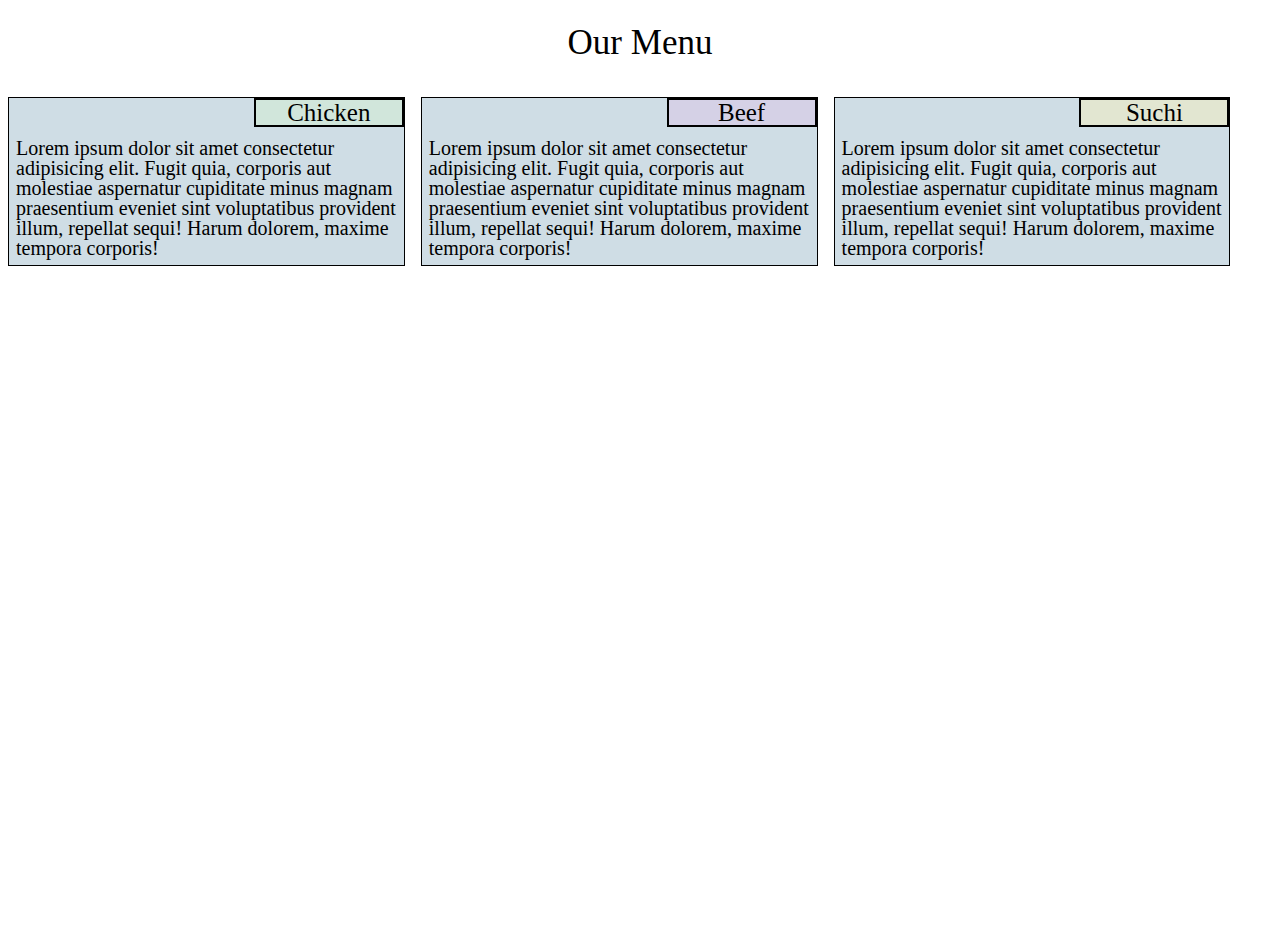
<file: module2-solution/index.html>
<!DOCTYPE html>
<html lang="en">
<head>
	<meta charset="UTF-8">
	<meta http-equiv="X-UA-Compatible" content="IE=edge">
	<meta name="viewport" content="width=device-width, initial-scale=1.0">
	<title>Module2-solution</title>
	<link rel="stylesheet" href="css/reset.css">
	<link rel="stylesheet" href="css/styles.css">
</head>
<body>
	<div class="wrapper">

		<h1>Our Menu</h1>

		<div class="chicken">
			<div class="inner">
				<div class="header">
					<h2>Chicken</h2>
				</div>
				Lorem ipsum dolor sit amet consectetur adipisicing elit. Fugit quia, corporis aut molestiae aspernatur cupiditate minus magnam praesentium eveniet sint voluptatibus provident illum, repellat sequi! Harum dolorem, maxime tempora corporis!
			</div>
		</div>

		<div class=beef>
			<div class="inner">
				<div class="header">
					<h2>Beef</h2>
				</div>
				Lorem ipsum dolor sit amet consectetur adipisicing elit. Fugit quia, corporis aut molestiae aspernatur cupiditate minus magnam praesentium eveniet sint voluptatibus provident illum, repellat sequi! Harum dolorem, maxime tempora corporis!
			</div>
		</div>

		<div class="suchi">
			<div class="inner">
				<div class="header">
					<h2>Suchi</h2>
				</div>
				Lorem ipsum dolor sit amet consectetur adipisicing elit. Fugit quia, corporis aut molestiae aspernatur cupiditate minus magnam praesentium eveniet sint voluptatibus provident illum, repellat sequi! Harum dolorem, maxime tempora corporis!
			</div>
		</div>
	</div>
	
	<script src="js/script.js"></script>
</body>
</html>
</file>
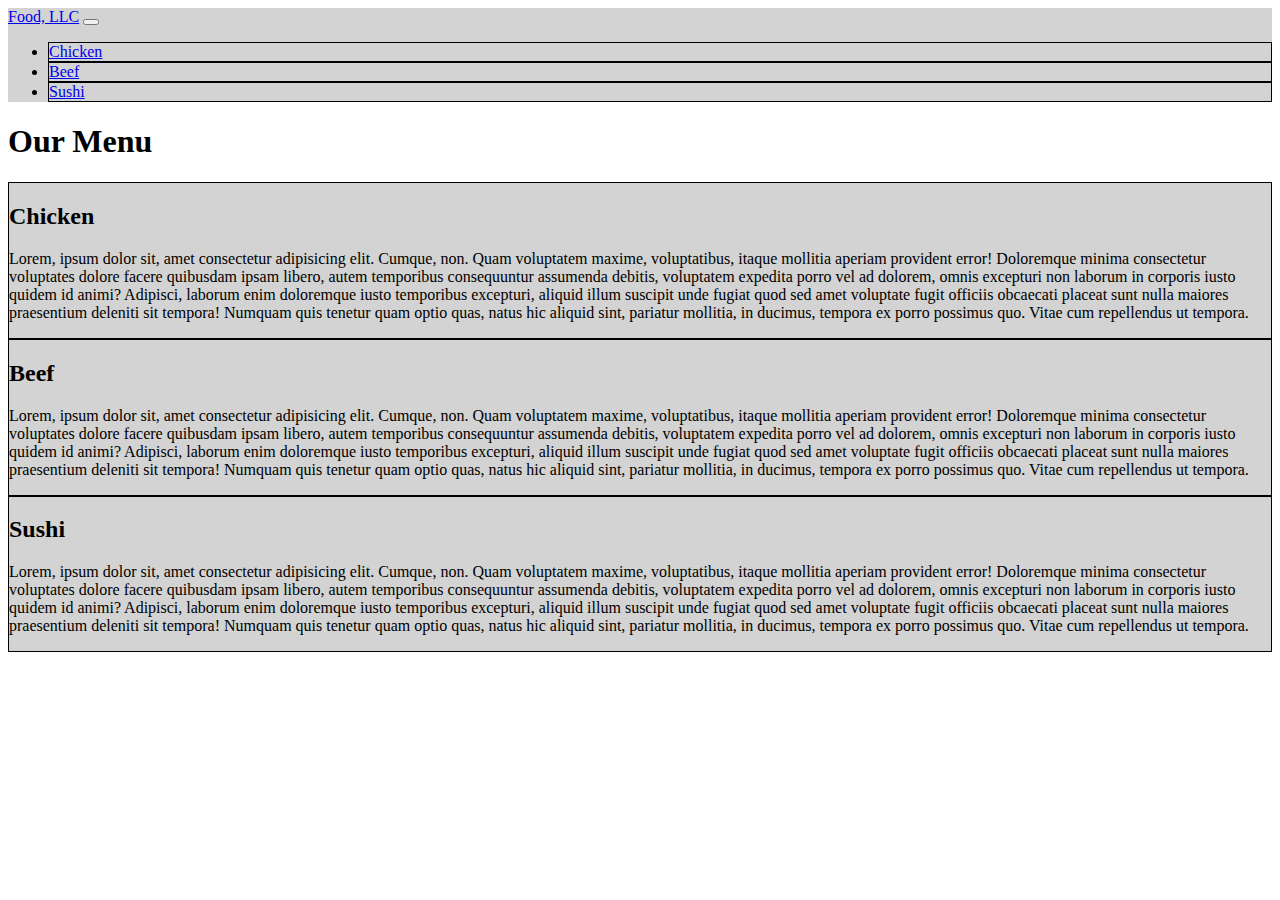
<file: module3-solution/Optional_ungraded_portion/index.html>
<!doctype html>
<html lang="en">
  <head>
    <meta charset="utf-8">
    <meta name="viewport" content="width=device-width, initial-scale=1">
    <link href="https://cdn.jsdelivr.net/npm/bootstrap@5.0.2/dist/css/bootstrap.min.css" rel="stylesheet" integrity="sha384-EVSTQN3/azprG1Anm3QDgpJLIm9Nao0Yz1ztcQTwFspd3yD65VohhpuuCOmLASjC" crossorigin="anonymous">
    <link rel="stylesheet" type="text/css" href="css/styles.css">
    <title>md3-solution</title>
  </head>
  <body>
  	<header class="mb-3">
      <nav class="navbar navbar-expand-lg navbar-light">
        <div class="container-fluid">
          <a class="navbar-brand fs-2" href="#">Food, LLC</a>
          <button class="navbar-toggler d-md-none d-sm-none" type="button" data-bs-toggle="collapse" data-bs-target="#navbarSupportedContent" aria-controls="navbarSupportedContent" aria-expanded="false" aria-label="Toggle navigation">
            <span class="navbar-toggler-icon"></span>
          </button>

          <div class="collapse navbar-collapse" id="navbarSupportedContent">
            <ul class="navbar-nav me-auto mb-2 mb-lg-0 d-md-none d-sm-none ">
              <li class="nav-item text-center visible-xs">
                <a class="nav-link" href="#chicken">Chicken</a>
              </li>
              <li class="nav-item text-center ">
                <a class="nav-link" href="#beef">Beef</a>
              </li>
              <li class="nav-item text-center">
                <a class="nav-link" href="#sushi">Sushi</a>
              </li>
            </ul>
          </div><!-- navbar-collapse -->
        </div> <!-- container-fluid -->
    </nav>
  </header>
  <h1 class="main-header text-center">Our Menu</h1>
  <div class="container-fluid">
    <div class="row">
      <section id="chicken" class="col-xs-12 col-md-4 col-sm-6 p-3">
        <article class="p-3">
          <h2 class="text-center">Chicken</h2>
          <p>Lorem, ipsum dolor sit, amet consectetur adipisicing elit. Cumque, non. Quam voluptatem maxime, voluptatibus, itaque mollitia aperiam provident error! Doloremque minima consectetur voluptates dolore facere quibusdam ipsam libero, autem temporibus consequuntur assumenda debitis, voluptatem expedita porro vel ad dolorem, omnis excepturi non laborum in corporis iusto quidem id animi? Adipisci, laborum enim doloremque iusto temporibus excepturi, aliquid illum suscipit unde fugiat quod sed amet voluptate fugit officiis obcaecati placeat sunt nulla maiores praesentium deleniti sit tempora! Numquam quis tenetur quam optio quas, natus hic aliquid sint, pariatur mollitia, in ducimus, tempora ex porro possimus quo. Vitae cum repellendus ut tempora.</p>
        </article>
      </section>
      <section id="beef" class="col-xs-12 col-md-4 col-sm-6 p-3">
        <article class="p-3">
          <h2 class="text-center">Beef</h2>
          <p>Lorem, ipsum dolor sit, amet consectetur adipisicing elit. Cumque, non. Quam voluptatem maxime, voluptatibus, itaque mollitia aperiam provident error! Doloremque minima consectetur voluptates dolore facere quibusdam ipsam libero, autem temporibus consequuntur assumenda debitis, voluptatem expedita porro vel ad dolorem, omnis excepturi non laborum in corporis iusto quidem id animi? Adipisci, laborum enim doloremque iusto temporibus excepturi, aliquid illum suscipit unde fugiat quod sed amet voluptate fugit officiis obcaecati placeat sunt nulla maiores praesentium deleniti sit tempora! Numquam quis tenetur quam optio quas, natus hic aliquid sint, pariatur mollitia, in ducimus, tempora ex porro possimus quo. Vitae cum repellendus ut tempora.</p>
        </article>
      </section>
      <section id="sushi" class="col-xs-12 col-md-4 col-sm-12 p-3">
        <article class="p-3">
          <h2 class="text-center">Sushi</h2>
          <p>Lorem, ipsum dolor sit, amet consectetur adipisicing elit. Cumque, non. Quam voluptatem maxime, voluptatibus, itaque mollitia aperiam provident error! Doloremque minima consectetur voluptates dolore facere quibusdam ipsam libero, autem temporibus consequuntur assumenda debitis, voluptatem expedita porro vel ad dolorem, omnis excepturi non laborum in corporis iusto quidem id animi? Adipisci, laborum enim doloremque iusto temporibus excepturi, aliquid illum suscipit unde fugiat quod sed amet voluptate fugit officiis obcaecati placeat sunt nulla maiores praesentium deleniti sit tempora! Numquam quis tenetur quam optio quas, natus hic aliquid sint, pariatur mollitia, in ducimus, tempora ex porro possimus quo. Vitae cum repellendus ut tempora.</p>
        </article>
      </section>
    </div><!-- container row -->
  </div><!-- container-fluid -->
 

    <script src="https://cdn.jsdelivr.net/npm/bootstrap@5.0.2/dist/js/bootstrap.bundle.min.js" integrity="sha384-MrcW6ZMFYlzcLA8Nl+NtUVF0sA7MsXsP1UyJoMp4YLEuNSfAP+JcXn/tWtIaxVXM" crossorigin="anonymous"></script>
  </body>
</html>
</file>
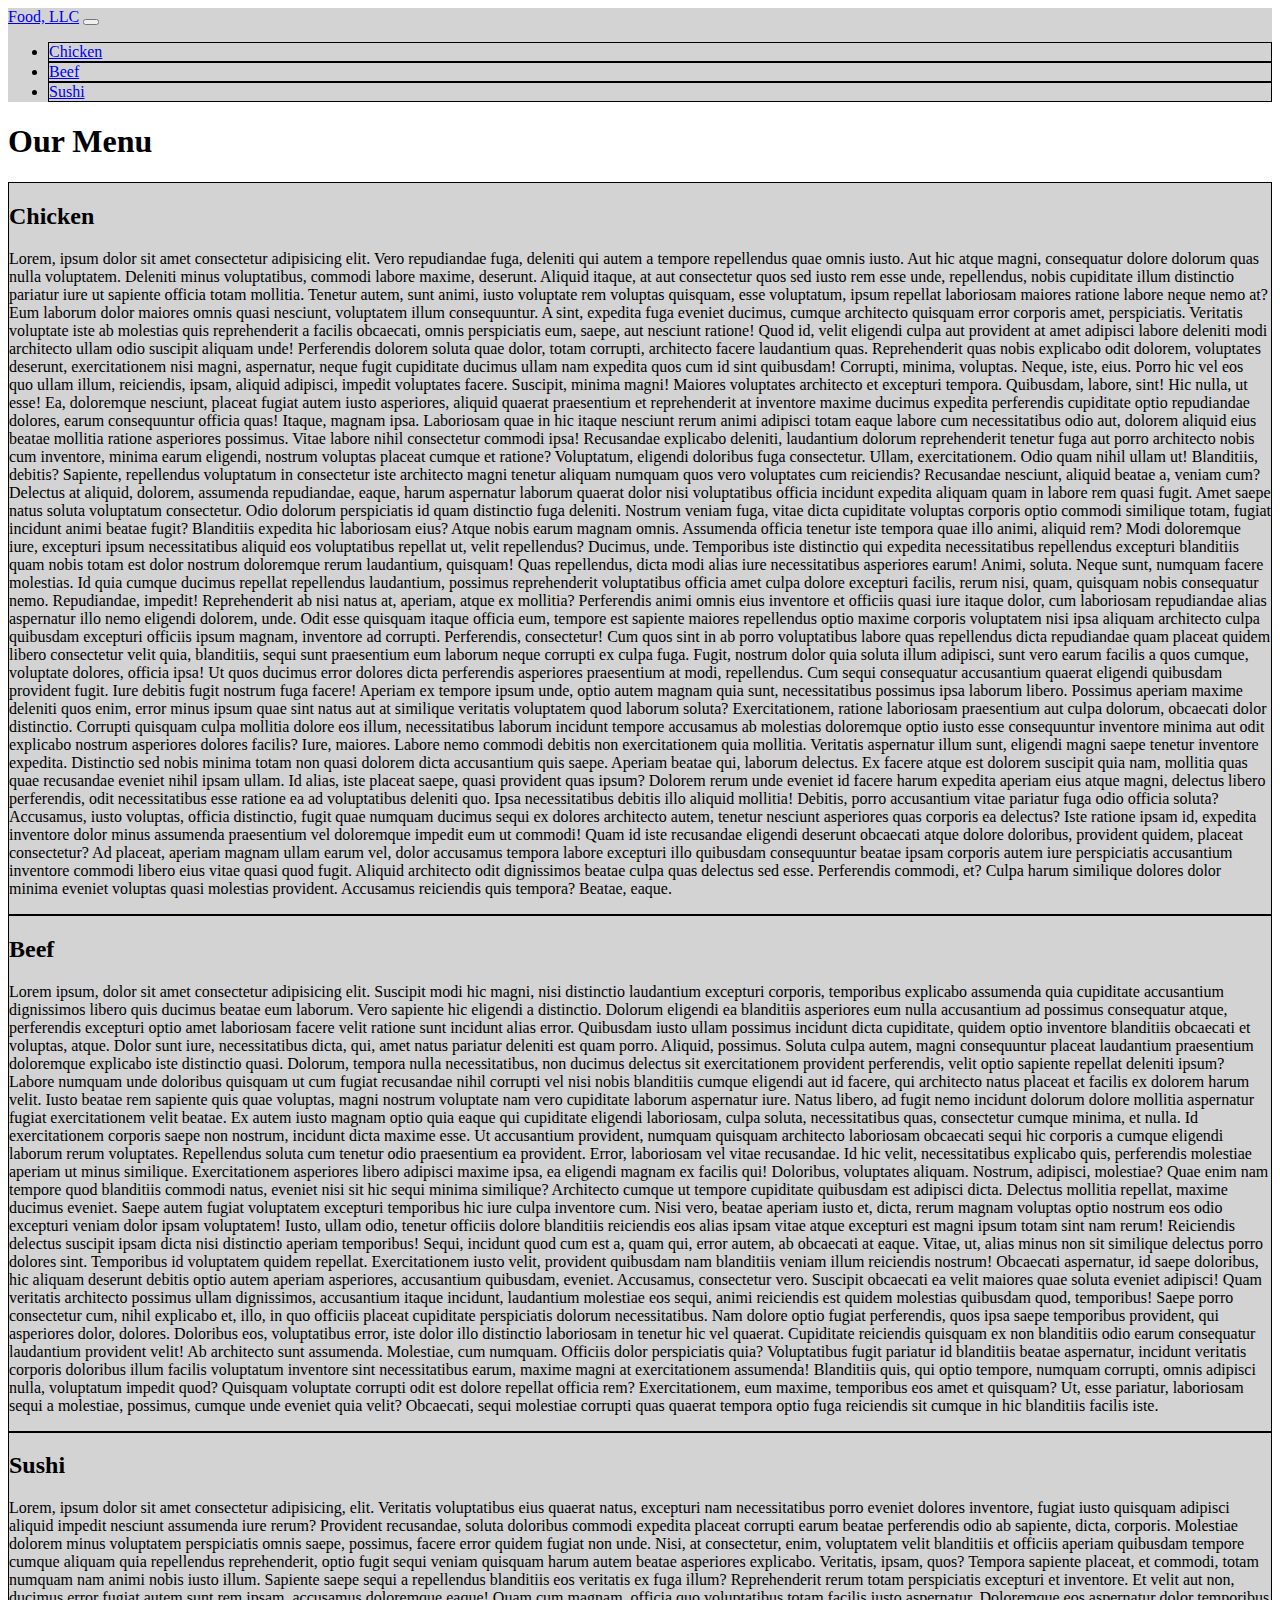
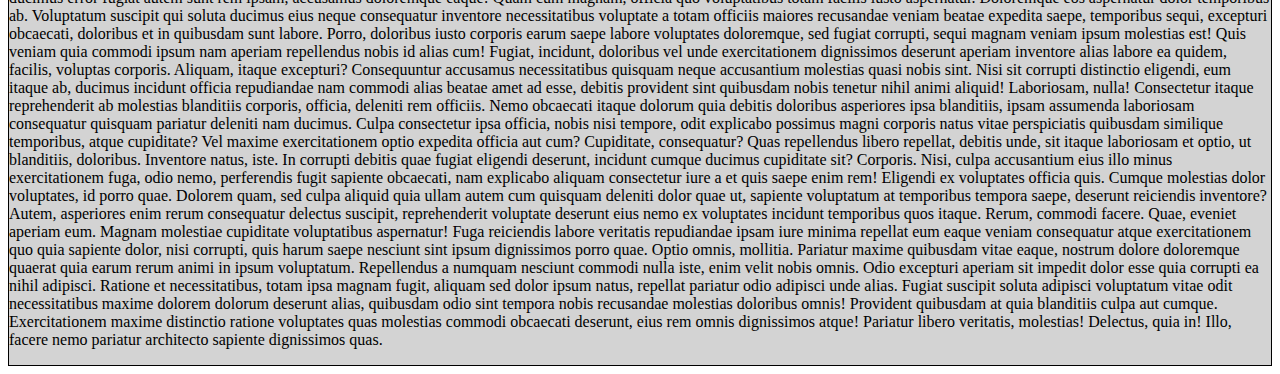
<file: module3-solution/Required_graded_portion/index.html>
<!doctype html>
<html lang="en">
  <head>
    <meta charset="utf-8">
    <meta name="viewport" content="width=device-width, initial-scale=1">
    <link href="https://cdn.jsdelivr.net/npm/bootstrap@5.0.2/dist/css/bootstrap.min.css" rel="stylesheet" integrity="sha384-EVSTQN3/azprG1Anm3QDgpJLIm9Nao0Yz1ztcQTwFspd3yD65VohhpuuCOmLASjC" crossorigin="anonymous">
    <link rel="stylesheet" type="text/css" href="css/styles.css">
    <title>md3-solution</title>
  </head>
  <body>
   <header class="mb-3">
      <nav class="navbar navbar-expand-lg navbar-light">
        <div class="container-fluid">
          <a class="navbar-brand fs-2" href="#">Food, LLC</a>
          <button class="navbar-toggler d-md-none d-sm-none" type="button" data-bs-toggle="collapse" data-bs-target="#navbarSupportedContent" aria-controls="navbarSupportedContent" aria-expanded="false" aria-label="Toggle navigation">
            <span class="navbar-toggler-icon"></span>
          </button>

          <div class="collapse navbar-collapse" id="navbarSupportedContent">
            <ul class="navbar-nav me-auto mb-2 mb-lg-0 d-md-none d-sm-none ">
              <li class="nav-item text-center visible-xs">
                <a class="nav-link" href="#chicken">Chicken</a>
              </li>
              <li class="nav-item text-center ">
                <a class="nav-link" href="#beef">Beef</a>
              </li>
              <li class="nav-item text-center">
                <a class="nav-link" href="#sushi">Sushi</a>
              </li>
            </ul>
          </div><!-- navbar-collapse -->
        </div> <!-- container-fluid -->
    </nav>
  </header>
  <h1 class="main-header text-center">Our Menu</h1>
  <div class="container-fluid">
    <div class="row">
      <section id="chicken" class="col-xs-12 col-md-12 col-sm-12 p-3">
        <article class="p-3">
          <h2 class="text-center">Chicken</h2>
          <p>Lorem, ipsum dolor sit amet consectetur adipisicing elit. Vero repudiandae fuga, deleniti qui autem a tempore repellendus quae omnis iusto. Aut hic atque magni, consequatur dolore dolorum quas nulla voluptatem.
          Deleniti minus voluptatibus, commodi labore maxime, deserunt. Aliquid itaque, at aut consectetur quos sed iusto rem esse unde, repellendus, nobis cupiditate illum distinctio pariatur iure ut sapiente officia totam mollitia.
          Tenetur autem, sunt animi, iusto voluptate rem voluptas quisquam, esse voluptatum, ipsum repellat laboriosam maiores ratione labore neque nemo at? Eum laborum dolor maiores omnis quasi nesciunt, voluptatem illum consequuntur.
          A sint, expedita fuga eveniet ducimus, cumque architecto quisquam error corporis amet, perspiciatis. Veritatis voluptate iste ab molestias quis reprehenderit a facilis obcaecati, omnis perspiciatis eum, saepe, aut nesciunt ratione!
          Quod id, velit eligendi culpa aut provident at amet adipisci labore deleniti modi architecto ullam odio suscipit aliquam unde! Perferendis dolorem soluta quae dolor, totam corrupti, architecto facere laudantium quas.
          Reprehenderit quas nobis explicabo odit dolorem, voluptates deserunt, exercitationem nisi magni, aspernatur, neque fugit cupiditate ducimus ullam nam expedita quos cum id sint quibusdam! Corrupti, minima, voluptas. Neque, iste, eius.
          Porro hic vel eos quo ullam illum, reiciendis, ipsam, aliquid adipisci, impedit voluptates facere. Suscipit, minima magni! Maiores voluptates architecto et excepturi tempora. Quibusdam, labore, sint! Hic nulla, ut esse!
          Ea, doloremque nesciunt, placeat fugiat autem iusto asperiores, aliquid quaerat praesentium et reprehenderit at inventore maxime ducimus expedita perferendis cupiditate optio repudiandae dolores, earum consequuntur officia quas! Itaque, magnam ipsa.
          Laboriosam quae in hic itaque nesciunt rerum animi adipisci totam eaque labore cum necessitatibus odio aut, dolorem aliquid eius beatae mollitia ratione asperiores possimus. Vitae labore nihil consectetur commodi ipsa!
          Recusandae explicabo deleniti, laudantium dolorum reprehenderit tenetur fuga aut porro architecto nobis cum inventore, minima earum eligendi, nostrum voluptas placeat cumque et ratione? Voluptatum, eligendi doloribus fuga consectetur. Ullam, exercitationem.
          Odio quam nihil ullam ut! Blanditiis, debitis? Sapiente, repellendus voluptatum in consectetur iste architecto magni tenetur aliquam numquam quos vero voluptates cum reiciendis? Recusandae nesciunt, aliquid beatae a, veniam cum?
          Delectus at aliquid, dolorem, assumenda repudiandae, eaque, harum aspernatur laborum quaerat dolor nisi voluptatibus officia incidunt expedita aliquam quam in labore rem quasi fugit. Amet saepe natus soluta voluptatum consectetur.
          Odio dolorum perspiciatis id quam distinctio fuga deleniti. Nostrum veniam fuga, vitae dicta cupiditate voluptas corporis optio commodi similique totam, fugiat incidunt animi beatae fugit? Blanditiis expedita hic laboriosam eius?
          Atque nobis earum magnam omnis. Assumenda officia tenetur iste tempora quae illo animi, aliquid rem? Modi doloremque iure, excepturi ipsum necessitatibus aliquid eos voluptatibus repellat ut, velit repellendus? Ducimus, unde.
          Temporibus iste distinctio qui expedita necessitatibus repellendus excepturi blanditiis quam nobis totam est dolor nostrum doloremque rerum laudantium, quisquam! Quas repellendus, dicta modi alias iure necessitatibus asperiores earum! Animi, soluta.
          Neque sunt, numquam facere molestias. Id quia cumque ducimus repellat repellendus laudantium, possimus reprehenderit voluptatibus officia amet culpa dolore excepturi facilis, rerum nisi, quam, quisquam nobis consequatur nemo. Repudiandae, impedit!
          Reprehenderit ab nisi natus at, aperiam, atque ex mollitia? Perferendis animi omnis eius inventore et officiis quasi iure itaque dolor, cum laboriosam repudiandae alias aspernatur illo nemo eligendi dolorem, unde.
          Odit esse quisquam itaque officia eum, tempore est sapiente maiores repellendus optio maxime corporis voluptatem nisi ipsa aliquam architecto culpa quibusdam excepturi officiis ipsum magnam, inventore ad corrupti. Perferendis, consectetur!
          Cum quos sint in ab porro voluptatibus labore quas repellendus dicta repudiandae quam placeat quidem libero consectetur velit quia, blanditiis, sequi sunt praesentium eum laborum neque corrupti ex culpa fuga.
          Fugit, nostrum dolor quia soluta illum adipisci, sunt vero earum facilis a quos cumque, voluptate dolores, officia ipsa! Ut quos ducimus error dolores dicta perferendis asperiores praesentium at modi, repellendus.
          Cum sequi consequatur accusantium quaerat eligendi quibusdam provident fugit. Iure debitis fugit nostrum fuga facere! Aperiam ex tempore ipsum unde, optio autem magnam quia sunt, necessitatibus possimus ipsa laborum libero.
          Possimus aperiam maxime deleniti quos enim, error minus ipsum quae sint natus aut at similique veritatis voluptatem quod laborum soluta? Exercitationem, ratione laboriosam praesentium aut culpa dolorum, obcaecati dolor distinctio.
          Corrupti quisquam culpa mollitia dolore eos illum, necessitatibus laborum incidunt tempore accusamus ab molestias doloremque optio iusto esse consequuntur inventore minima aut odit explicabo nostrum asperiores dolores facilis? Iure, maiores.
          Labore nemo commodi debitis non exercitationem quia mollitia. Veritatis aspernatur illum sunt, eligendi magni saepe tenetur inventore expedita. Distinctio sed nobis minima totam non quasi dolorem dicta accusantium quis saepe.
          Aperiam beatae qui, laborum delectus. Ex facere atque est dolorem suscipit quia nam, mollitia quas quae recusandae eveniet nihil ipsam ullam. Id alias, iste placeat saepe, quasi provident quas ipsum?
          Dolorem rerum unde eveniet id facere harum expedita aperiam eius atque magni, delectus libero perferendis, odit necessitatibus esse ratione ea ad voluptatibus deleniti quo. Ipsa necessitatibus debitis illo aliquid mollitia!
          Debitis, porro accusantium vitae pariatur fuga odio officia soluta? Accusamus, iusto voluptas, officia distinctio, fugit quae numquam ducimus sequi ex dolores architecto autem, tenetur nesciunt asperiores quas corporis ea delectus?
          Iste ratione ipsam id, expedita inventore dolor minus assumenda praesentium vel doloremque impedit eum ut commodi! Quam id iste recusandae eligendi deserunt obcaecati atque dolore doloribus, provident quidem, placeat consectetur?
          Ad placeat, aperiam magnam ullam earum vel, dolor accusamus tempora labore excepturi illo quibusdam consequuntur beatae ipsam corporis autem iure perspiciatis accusantium inventore commodi libero eius vitae quasi quod fugit.
          Aliquid architecto odit dignissimos beatae culpa quas delectus sed esse. Perferendis commodi, et? Culpa harum similique dolores dolor minima eveniet voluptas quasi molestias provident. Accusamus reiciendis quis tempora? Beatae, eaque.</p>
        </article>
      </section>
      <section id="beef" class="col-xs-12 col-md-12 col-sm-12 p-3">
        <article class="p-3">
          <h2 class="text-center">Beef</h2>
          <p>Lorem ipsum, dolor sit amet consectetur adipisicing elit. Suscipit modi hic magni, nisi distinctio laudantium excepturi corporis, temporibus explicabo assumenda quia cupiditate accusantium dignissimos libero quis ducimus beatae eum laborum.
          Vero sapiente hic eligendi a distinctio. Dolorum eligendi ea blanditiis asperiores eum nulla accusantium ad possimus consequatur atque, perferendis excepturi optio amet laboriosam facere velit ratione sunt incidunt alias error.
          Quibusdam iusto ullam possimus incidunt dicta cupiditate, quidem optio inventore blanditiis obcaecati et voluptas, atque. Dolor sunt iure, necessitatibus dicta, qui, amet natus pariatur deleniti est quam porro. Aliquid, possimus.
          Soluta culpa autem, magni consequuntur placeat laudantium praesentium doloremque explicabo iste distinctio quasi. Dolorum, tempora nulla necessitatibus, non ducimus delectus sit exercitationem provident perferendis, velit optio sapiente repellat deleniti ipsum?
          Labore numquam unde doloribus quisquam ut cum fugiat recusandae nihil corrupti vel nisi nobis blanditiis cumque eligendi aut id facere, qui architecto natus placeat et facilis ex dolorem harum velit.
          Iusto beatae rem sapiente quis quae voluptas, magni nostrum voluptate nam vero cupiditate laborum aspernatur iure. Natus libero, ad fugit nemo incidunt dolorum dolore mollitia aspernatur fugiat exercitationem velit beatae.
          Ex autem iusto magnam optio quia eaque qui cupiditate eligendi laboriosam, culpa soluta, necessitatibus quas, consectetur cumque minima, et nulla. Id exercitationem corporis saepe non nostrum, incidunt dicta maxime esse.
          Ut accusantium provident, numquam quisquam architecto laboriosam obcaecati sequi hic corporis a cumque eligendi laborum rerum voluptates. Repellendus soluta cum tenetur odio praesentium ea provident. Error, laboriosam vel vitae recusandae.
          Id hic velit, necessitatibus explicabo quis, perferendis molestiae aperiam ut minus similique. Exercitationem asperiores libero adipisci maxime ipsa, ea eligendi magnam ex facilis qui! Doloribus, voluptates aliquam. Nostrum, adipisci, molestiae?
          Quae enim nam tempore quod blanditiis commodi natus, eveniet nisi sit hic sequi minima similique? Architecto cumque ut tempore cupiditate quibusdam est adipisci dicta. Delectus mollitia repellat, maxime ducimus eveniet.
          Saepe autem fugiat voluptatem excepturi temporibus hic iure culpa inventore cum. Nisi vero, beatae aperiam iusto et, dicta, rerum magnam voluptas optio nostrum eos odio excepturi veniam dolor ipsam voluptatem!
          Iusto, ullam odio, tenetur officiis dolore blanditiis reiciendis eos alias ipsam vitae atque excepturi est magni ipsum totam sint nam rerum! Reiciendis delectus suscipit ipsam dicta nisi distinctio aperiam temporibus!
          Sequi, incidunt quod cum est a, quam qui, error autem, ab obcaecati at eaque. Vitae, ut, alias minus non sit similique delectus porro dolores sint. Temporibus id voluptatem quidem repellat.
          Exercitationem iusto velit, provident quibusdam nam blanditiis veniam illum reiciendis nostrum! Obcaecati aspernatur, id saepe doloribus, hic aliquam deserunt debitis optio autem aperiam asperiores, accusantium quibusdam, eveniet. Accusamus, consectetur vero.
          Suscipit obcaecati ea velit maiores quae soluta eveniet adipisci! Quam veritatis architecto possimus ullam dignissimos, accusantium itaque incidunt, laudantium molestiae eos sequi, animi reiciendis est quidem molestias quibusdam quod, temporibus!
          Saepe porro consectetur cum, nihil explicabo et, illo, in quo officiis placeat cupiditate perspiciatis dolorum necessitatibus. Nam dolore optio fugiat perferendis, quos ipsa saepe temporibus provident, qui asperiores dolor, dolores.
          Doloribus eos, voluptatibus error, iste dolor illo distinctio laboriosam in tenetur hic vel quaerat. Cupiditate reiciendis quisquam ex non blanditiis odio earum consequatur laudantium provident velit! Ab architecto sunt assumenda.
          Molestiae, cum numquam. Officiis dolor perspiciatis quia? Voluptatibus fugit pariatur id blanditiis beatae aspernatur, incidunt veritatis corporis doloribus illum facilis voluptatum inventore sint necessitatibus earum, maxime magni at exercitationem assumenda!
          Blanditiis quis, qui optio tempore, numquam corrupti, omnis adipisci nulla, voluptatum impedit quod? Quisquam voluptate corrupti odit est dolore repellat officia rem? Exercitationem, eum maxime, temporibus eos amet et quisquam?
          Ut, esse pariatur, laboriosam sequi a molestiae, possimus, cumque unde eveniet quia velit? Obcaecati, sequi molestiae corrupti quas quaerat tempora optio fuga reiciendis sit cumque in hic blanditiis facilis iste.</p>
        </article>
      </section>
      <section id="sushi" class="col-xs-12 col-md-12 col-sm-12 p-3">
        <article class="p-3">
          <h2 class="text-center">Sushi</h2>
          <p>Lorem, ipsum dolor sit amet consectetur adipisicing, elit. Veritatis voluptatibus eius quaerat natus, excepturi nam necessitatibus porro eveniet dolores inventore, fugiat iusto quisquam adipisci aliquid impedit nesciunt assumenda iure rerum?
          Provident recusandae, soluta doloribus commodi expedita placeat corrupti earum beatae perferendis odio ab sapiente, dicta, corporis. Molestiae dolorem minus voluptatem perspiciatis omnis saepe, possimus, facere error quidem fugiat non unde.
          Nisi, at consectetur, enim, voluptatem velit blanditiis et officiis aperiam quibusdam tempore cumque aliquam quia repellendus reprehenderit, optio fugit sequi veniam quisquam harum autem beatae asperiores explicabo. Veritatis, ipsam, quos?
          Tempora sapiente placeat, et commodi, totam numquam nam animi nobis iusto illum. Sapiente saepe sequi a repellendus blanditiis eos veritatis ex fuga illum? Reprehenderit rerum totam perspiciatis excepturi et inventore.
          Et velit aut non, ducimus error fugiat autem sunt rem ipsam, accusamus doloremque eaque! Quam cum magnam, officia quo voluptatibus totam facilis iusto aspernatur. Doloremque eos aspernatur dolor temporibus ab.
          Voluptatum suscipit qui soluta ducimus eius neque consequatur inventore necessitatibus voluptate a totam officiis maiores recusandae veniam beatae expedita saepe, temporibus sequi, excepturi obcaecati, doloribus et in quibusdam sunt labore.
          Porro, doloribus iusto corporis earum saepe labore voluptates doloremque, sed fugiat corrupti, sequi magnam veniam ipsum molestias est! Quis veniam quia commodi ipsum nam aperiam repellendus nobis id alias cum!
          Fugiat, incidunt, doloribus vel unde exercitationem dignissimos deserunt aperiam inventore alias labore ea quidem, facilis, voluptas corporis. Aliquam, itaque excepturi? Consequuntur accusamus necessitatibus quisquam neque accusantium molestias quasi nobis sint.
          Nisi sit corrupti distinctio eligendi, eum itaque ab, ducimus incidunt officia repudiandae nam commodi alias beatae amet ad esse, debitis provident sint quibusdam nobis tenetur nihil animi aliquid! Laboriosam, nulla!
          Consectetur itaque reprehenderit ab molestias blanditiis corporis, officia, deleniti rem officiis. Nemo obcaecati itaque dolorum quia debitis doloribus asperiores ipsa blanditiis, ipsam assumenda laboriosam consequatur quisquam pariatur deleniti nam ducimus.
          Culpa consectetur ipsa officia, nobis nisi tempore, odit explicabo possimus magni corporis natus vitae perspiciatis quibusdam similique temporibus, atque cupiditate? Vel maxime exercitationem optio expedita officia aut cum? Cupiditate, consequatur?
          Quas repellendus libero repellat, debitis unde, sit itaque laboriosam et optio, ut blanditiis, doloribus. Inventore natus, iste. In corrupti debitis quae fugiat eligendi deserunt, incidunt cumque ducimus cupiditate sit? Corporis.
          Nisi, culpa accusantium eius illo minus exercitationem fuga, odio nemo, perferendis fugit sapiente obcaecati, nam explicabo aliquam consectetur iure a et quis saepe enim rem! Eligendi ex voluptates officia quis.
          Cumque molestias dolor voluptates, id porro quae. Dolorem quam, sed culpa aliquid quia ullam autem cum quisquam deleniti dolor quae ut, sapiente voluptatum at temporibus tempora saepe, deserunt reiciendis inventore?
          Autem, asperiores enim rerum consequatur delectus suscipit, reprehenderit voluptate deserunt eius nemo ex voluptates incidunt temporibus quos itaque. Rerum, commodi facere. Quae, eveniet aperiam eum. Magnam molestiae cupiditate voluptatibus aspernatur!
          Fuga reiciendis labore veritatis repudiandae ipsam iure minima repellat eum eaque veniam consequatur atque exercitationem quo quia sapiente dolor, nisi corrupti, quis harum saepe nesciunt sint ipsum dignissimos porro quae.
          Optio omnis, mollitia. Pariatur maxime quibusdam vitae eaque, nostrum dolore doloremque quaerat quia earum rerum animi in ipsum voluptatum. Repellendus a numquam nesciunt commodi nulla iste, enim velit nobis omnis.
          Odio excepturi aperiam sit impedit dolor esse quia corrupti ea nihil adipisci. Ratione et necessitatibus, totam ipsa magnam fugit, aliquam sed dolor ipsum natus, repellat pariatur odio adipisci unde alias.
          Fugiat suscipit soluta adipisci voluptatum vitae odit necessitatibus maxime dolorem dolorum deserunt alias, quibusdam odio sint tempora nobis recusandae molestias doloribus omnis! Provident quibusdam at quia blanditiis culpa aut cumque.
          Exercitationem maxime distinctio ratione voluptates quas molestias commodi obcaecati deserunt, eius rem omnis dignissimos atque! Pariatur libero veritatis, molestias! Delectus, quia in! Illo, facere nemo pariatur architecto sapiente dignissimos quas.</p>
        </article>
      </section>
    </div><!-- container row -->
  </div><!-- container-fluid -->

    <script src="https://cdn.jsdelivr.net/npm/bootstrap@5.0.2/dist/js/bootstrap.bundle.min.js" integrity="sha384-MrcW6ZMFYlzcLA8Nl+NtUVF0sA7MsXsP1UyJoMp4YLEuNSfAP+JcXn/tWtIaxVXM" crossorigin="anonymous"></script>
    <script type="js/script.js"></script>
  </body>
</html>
</file>
<file: module2-solution/css/styles.css>
body {
	font-size: 20px;
}

h1 {
	text-align: center;
	margin: 25px auto;
	font-size: 1.75em;
}

.chicken,
.beef,
.suchi {
	float: left;
	margin: 12px 8px;
	width: 31vw;
}

.inner {
	position: relative;
	border: 1px solid #000;
	background-color: #cfdde5;
	padding: 40px 7px 7px;
}

.header {
	position: absolute;
	right: 0;
	top: 0;
	width: 150px;
	border: 2px solid #000;
}

h2 {
	text-align: center;
	font-size: 1.25em;
}

.chicken h2 {
	background: #d1e6db;
}

.beef h2 {
	background: #d5d1e6;
}

.suchi h2 {
	background: #e2e6d1;
}

@media (max-width: 767px){
	.chicken,
	.beef,
	.suchi {
		float: unset;
		margin: 12px 8px;
		width: 95vw;
	}
}

@media (min-width: 768px) and (max-width: 991px) {
	.chicken,
	.beef {
		width: 46vw;
		margin: 8px 11px;
	}
	.suchi {
		width: 95vw;
	}
}
</file>
<file: module3-solution/Optional_ungraded_portion/css/styles.css>
li,
article {
  border: 1px solid #000;
}

nav,
article {
  background-color: lightgray;
}
</file>
<file: module3-solution/Required_graded_portion/css/styles.css>
li,
article {
  border: 1px solid #000;
}

nav,
article {
  background-color: lightgray;
}
</file>
